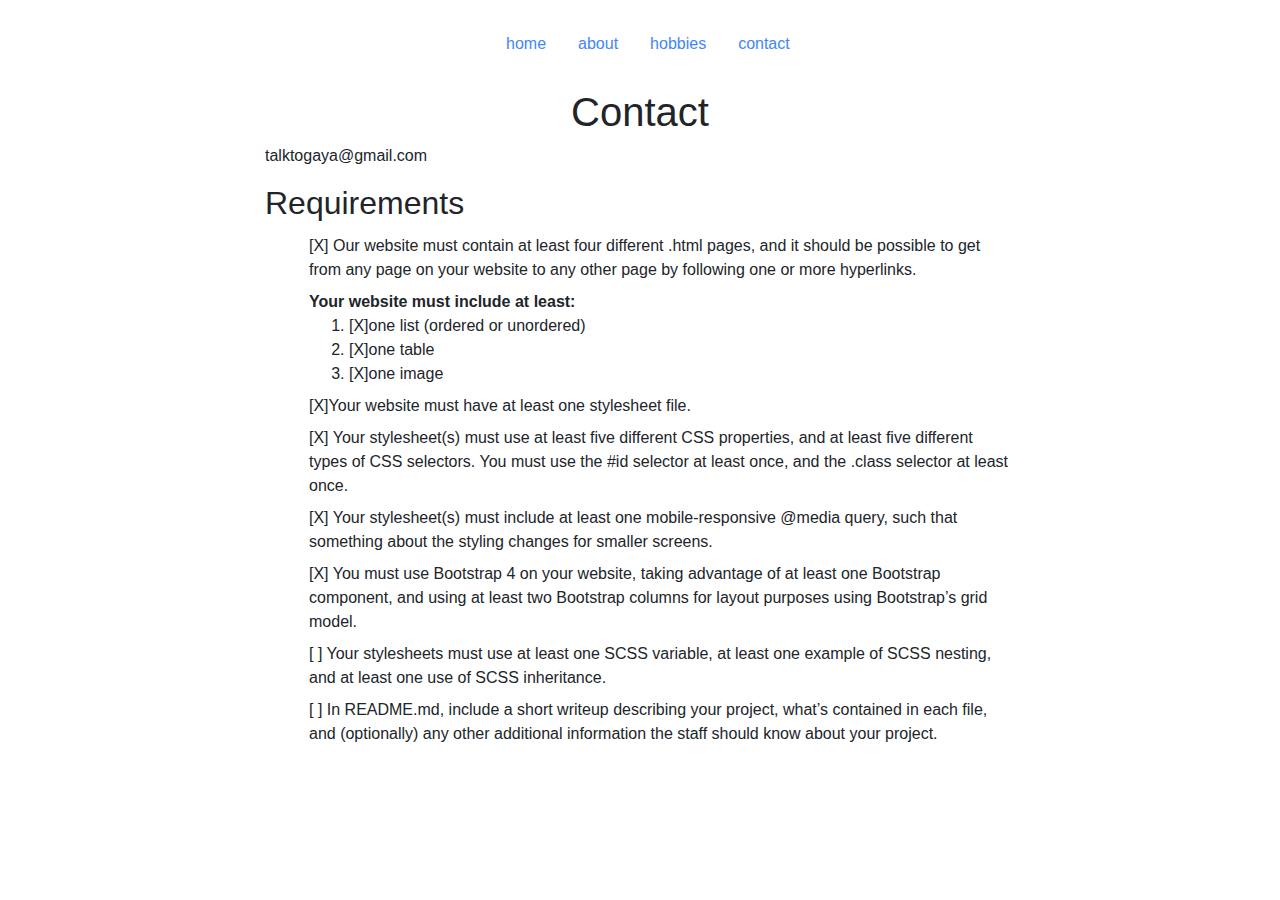
<file: contact.html>
<!DOCTYPE html>
<html>
  <head>
    <title>Gayas Projet 0</title>
    <link
      rel="shortcut icon"
      href="https://avatars3.githubusercontent.com/u/45885308?s=460&v=4"
    />

    <link rel="stylesheet" href="styles/styles.css" />
    <link
      rel="stylesheet"
      href="https://stackpath.bootstrapcdn.com/bootstrap/4.4.1/css/bootstrap.min.css"
      integrity="sha384-Vkoo8x4CGsO3+Hhxv8T/Q5PaXtkKtu6ug5TOeNV6gBiFeWPGFN9MuhOf23Q9Ifjh"
      crossorigin="anonymous"
    />

    <script
      src="https://code.jquery.com/jquery-3.4.1.slim.min.js"
      integrity="sha384-J6qa4849blE2+poT4WnyKhv5vZF5SrPo0iEjwBvKU7imGFAV0wwj1yYfoRSJoZ+n"
      crossorigin="anonymous"
    ></script>
    <script
      src="https://cdn.jsdelivr.net/npm/popper.js@1.16.0/dist/umd/popper.min.js"
      integrity="sha384-Q6E9RHvbIyZFJoft+2mJbHaEWldlvI9IOYy5n3zV9zzTtmI3UksdQRVvoxMfooAo"
      crossorigin="anonymous"
    ></script>
    <script
      src="https://stackpath.bootstrapcdn.com/bootstrap/4.4.1/js/bootstrap.min.js"
      integrity="sha384-wfSDF2E50Y2D1uUdj0O3uMBJnjuUD4Ih7YwaYd1iqfktj0Uod8GCExl3Og8ifwB6"
      crossorigin="anonymous"
    ></script>
  </head>

  <body class="content">
    <div id="menu">
      <a href="/index.html"> home</a>
      <a href="about.html"> about</a>
      <a href="hobbies.html"> hobbies</a>
      <a href="contact.html"> contact</a>
    </div>
    <h1>Contact</h1>

    <p>
      talktogaya@gmail.com
    </p>

    <h2>Requirements</h2>
    <ul>
      <li class="done">
        Our website must contain at least four different .html pages, and it
        should be possible to get from any page on your website to any other
        page by following one or more hyperlinks.
      </li>
      <li>
        <strong> Your website must include at least:</strong>
        <ol>
          <li class="done">one list (ordered or unordered)</li>
          <li class="done">one table</li>
          <li class="done">one image</li>
        </ol>
      </li>
      <li class="done">Your website must have at least one stylesheet file.</li>
      <li class="done">
        Your stylesheet(s) must use at least five different CSS properties, and
        at least five different types of CSS selectors. You must use the #id
        selector at least once, and the .class selector at least once.
      </li>
      <li class="done">
        Your stylesheet(s) must include at least one mobile-responsive @media
        query, such that something about the styling changes for smaller
        screens.
      </li>
      <li class="done">
        You must use Bootstrap 4 on your website, taking advantage of at least
        one Bootstrap component, and using at least two Bootstrap columns for
        layout purposes using Bootstrap’s grid model.
      </li>
      <li class="todo">
        Your stylesheets must use at least one SCSS variable, at least one
        example of SCSS nesting, and at least one use of SCSS inheritance.
      </li>
      <li class="todo">
        In README.md, include a short writeup describing your project, what’s
        contained in each file, and (optionally) any other additional
        information the staff should know about your project.
      </li>
    </ul>
  </body>
</html>
</file>
<file: styles/styles.css>
@media (max-width: 600px) {
  body {
    background-color: #222 !important;
    color: white !important;
  }
}

@media (min-width: 600px) {
  body {
    background-color: white;
  }
}

body {
  font-family: Heebo;
}

ul > li {
  list-style: none;
  padding: 0.25rem;
}

tr {
  padding: 2rem 2rem;
}

th,
td {
  padding: 0.5rem 2rem;
}

th {
  font-weight: 500;
  font-size: 1rem;
  line-height: 150%;
  color: #828282;
}

.odd {
  background-color: rgba(130, 130, 130, 0.04);
}

table {
  -webkit-box-shadow: 0px 4px 12px rgba(0, 0, 0, 0.14);
          box-shadow: 0px 4px 12px rgba(0, 0, 0, 0.14);
  padding: 1rem;
}

.todo::before {
  content: "[   ]";
}

.done::before {
  content: "[X]";
}

a {
  color: #4287f5 !important;
  text-decoration: none !important;
  padding: 1rem;
}

a:hover {
  color: #4287f5 !important;
  background-color: rgba(66, 135, 245, 0.1) !important;
}

h1 {
  text-align: center;
  margin: 0 auto;
}

#menu {
  display: -webkit-box;
  display: -ms-flexbox;
  display: flex;
  -webkit-box-pack: justify;
      -ms-flex-pack: justify;
          justify-content: space-between;
  margin: 16px auto !important;
  width: 300px;
  text-align: center;
}

.content {
  max-width: 750px;
  margin: 16px auto !important;
}

.crazy-title {
  max-width: 300px;
  font-weight: 900;
  font-size: 5rem;
  line-height: 120%;
  letter-spacing: 0.76em;
  color: #333333;
}

.love {
  color: #955ef2;
}

.love-items::before {
  content: "";
  background: #955ef2;
  display: inline-block;
  width: 8px;
  height: 8px;
  margin-right: 5px;
}
/*# sourceMappingURL=styles.css.map */
</file>
